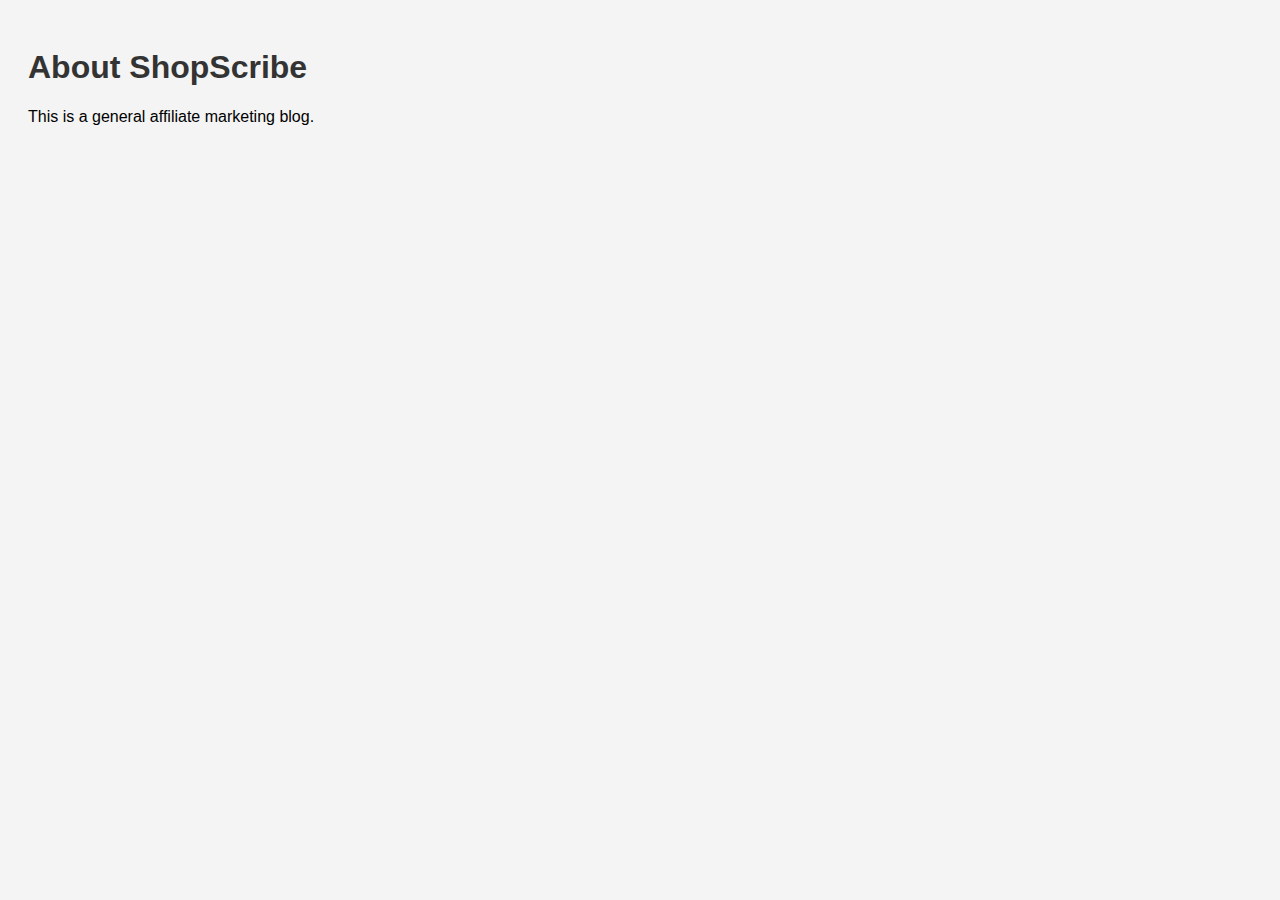
<file: about.html>
<!DOCTYPE html><html><head><title>About - ShopScribe</title><link rel='stylesheet' href='styles.css'></head><body><h1>About ShopScribe</h1><p>This is a general affiliate marketing blog.</p></body></html>
</file>
<file: styles.css>
body { font-family: Arial, sans-serif; padding: 20px; background: #f4f4f4; } h1 { color: #333; }
</file>
